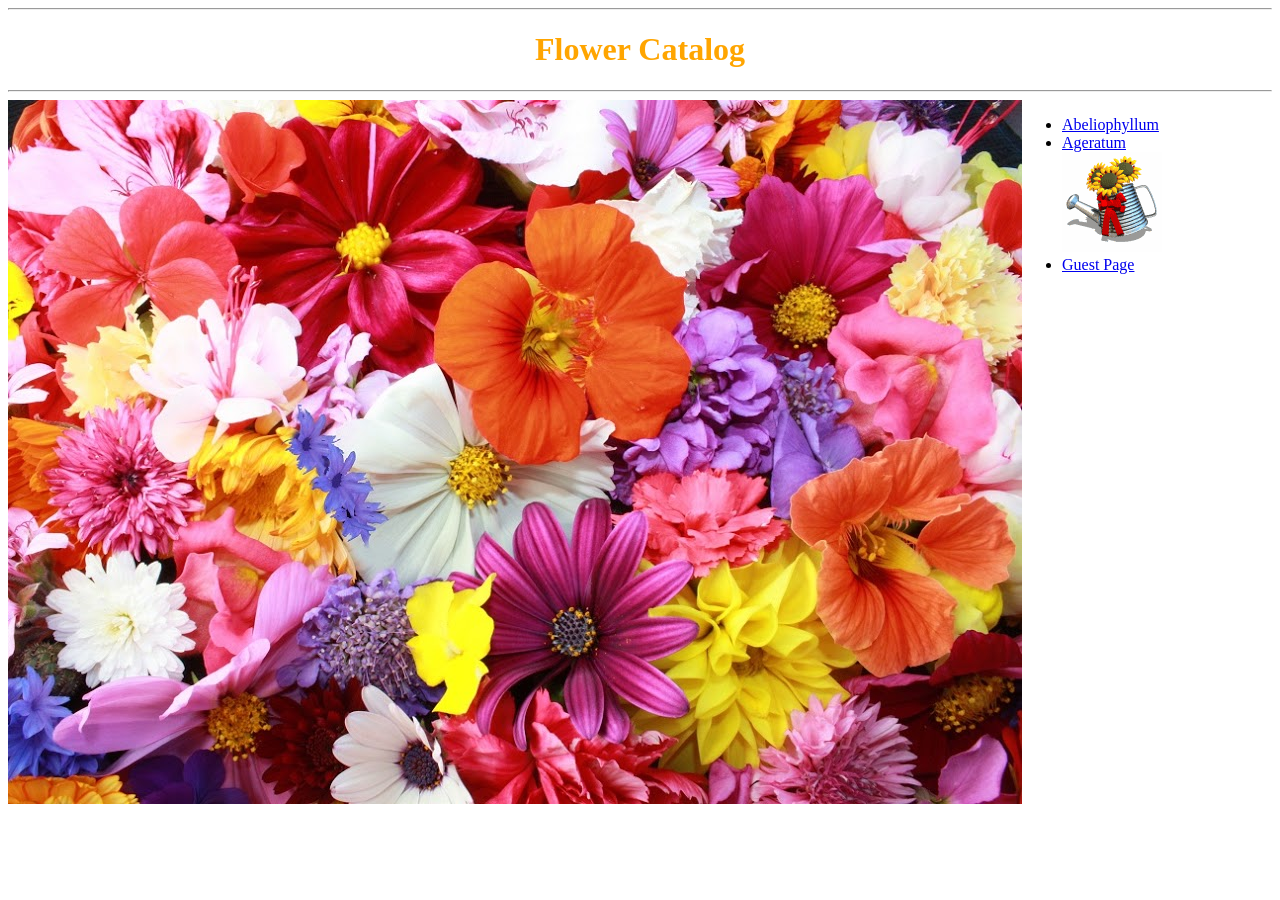
<file: public/index.html>
<!DOCTYPE html>
<html>
<head>
	<title>Flower Catalog</title>
	<link rel="stylesheet" type="text/css" href="styles/style.css">
	<script type="text/javascript" src="javascript/catalog.js"></script>
</head>
<body>
	<hr>
	<h1 align="middle"> Flower Catalog</h1>
	<hr>
	<section>
		<div>
			<img src="images/freshorigins.jpg">
		</div>
		<nav>
			<ul>
				<li><a href="Abeliophyllum.html"> Abeliophyllum </a></li>
				<li><a href="Ageratum.html"> Ageratum</a></li>
				<img id="jar" src="images/animated-flower-image-0021.gif" onclick="onWaterJarClicked()">
				<li><a href="guestBook.html"> Guest Page</a></li>
			</ul>
		</nav>
	</section>
</body>
</html>
</file>
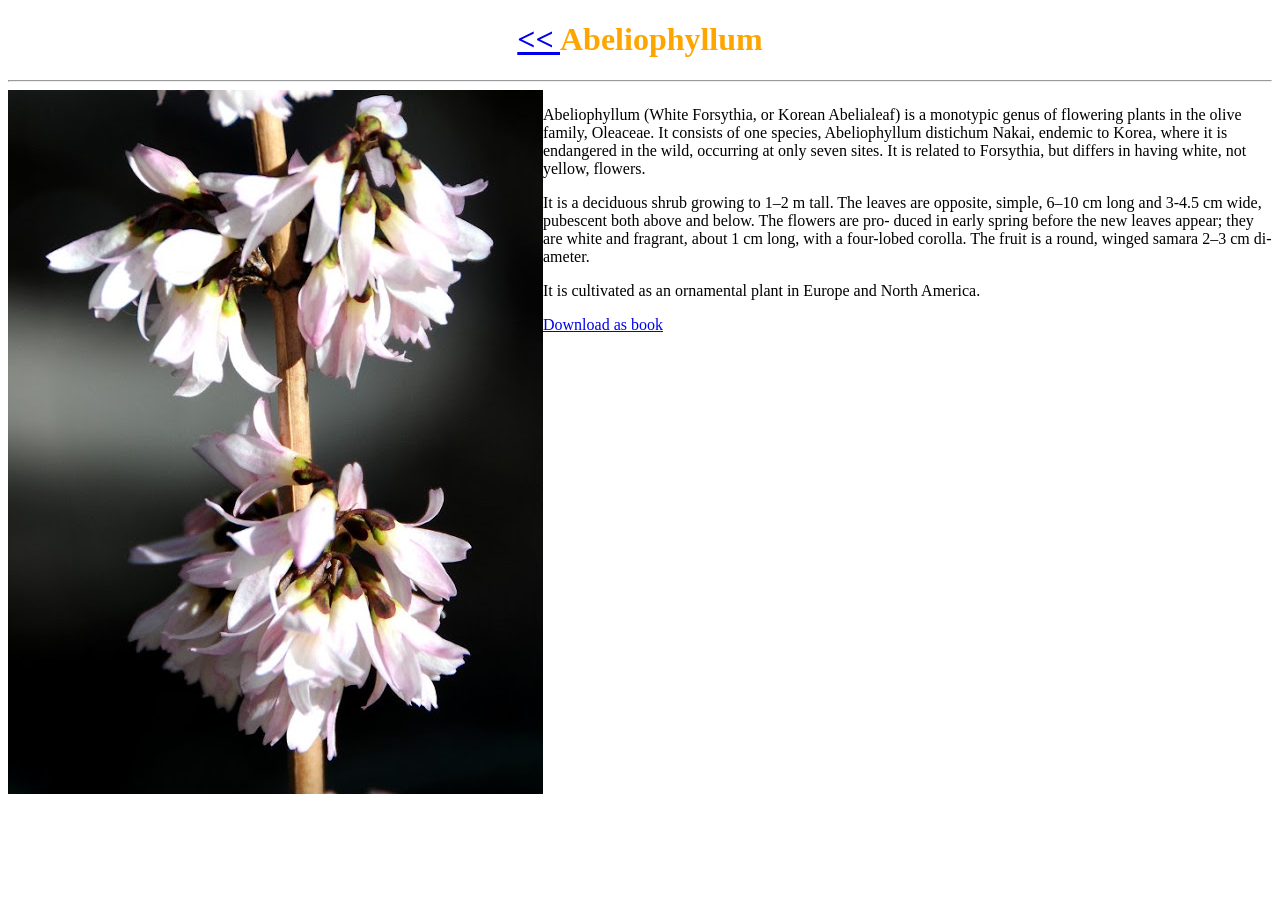
<file: public/Abeliophyllum.html>
<!DOCTYPE html>
<html>
<head>
	<title>Flower Catalog</title>
	<link rel="stylesheet" type="text/css" href="styles/style.css">
</head>
<body>
	<h1 align="middle"><a href="index.html"> << </a> Abeliophyllum</h1>
	<hr>
	<section style="img/display:inline-flex">
		<div>
			<img src="images/pbase-Abeliophyllum.jpg">
		</div>
		<div class="peraDiv">
		<p>
			Abeliophyllum (White Forsythia, or Korean Abelialeaf)
					 is a monotypic genus of flowering plants in
			the olive family, Oleaceae. It consists of one species,
			Abeliophyllum distichum Nakai, endemic to Korea,
			where it is endangered in the wild, occurring at only
			seven sites. It is related to Forsythia, but differs in having
			white, not yellow, flowers.</p>
		<p>
			It is a deciduous shrub growing to 1–2 m tall. The leaves
			are opposite, simple, 6–10 cm long and 3-4.5 cm wide,
			pubescent both above and below. The flowers are pro-
			duced in early spring before the new leaves appear; they
			are white and fragrant, about 1 cm long, with a four-lobed
			corolla. The fruit is a round, winged samara 2–3 cm di-
			ameter.
		</p>
		<p>
			It is cultivated as an ornamental plant in Europe and North
			America.
		</p>
		<a href="pdf/Abeliophyllum.pdf" download>Download as book</a>
		</div>
	</section>
</body>
</html>
</file>
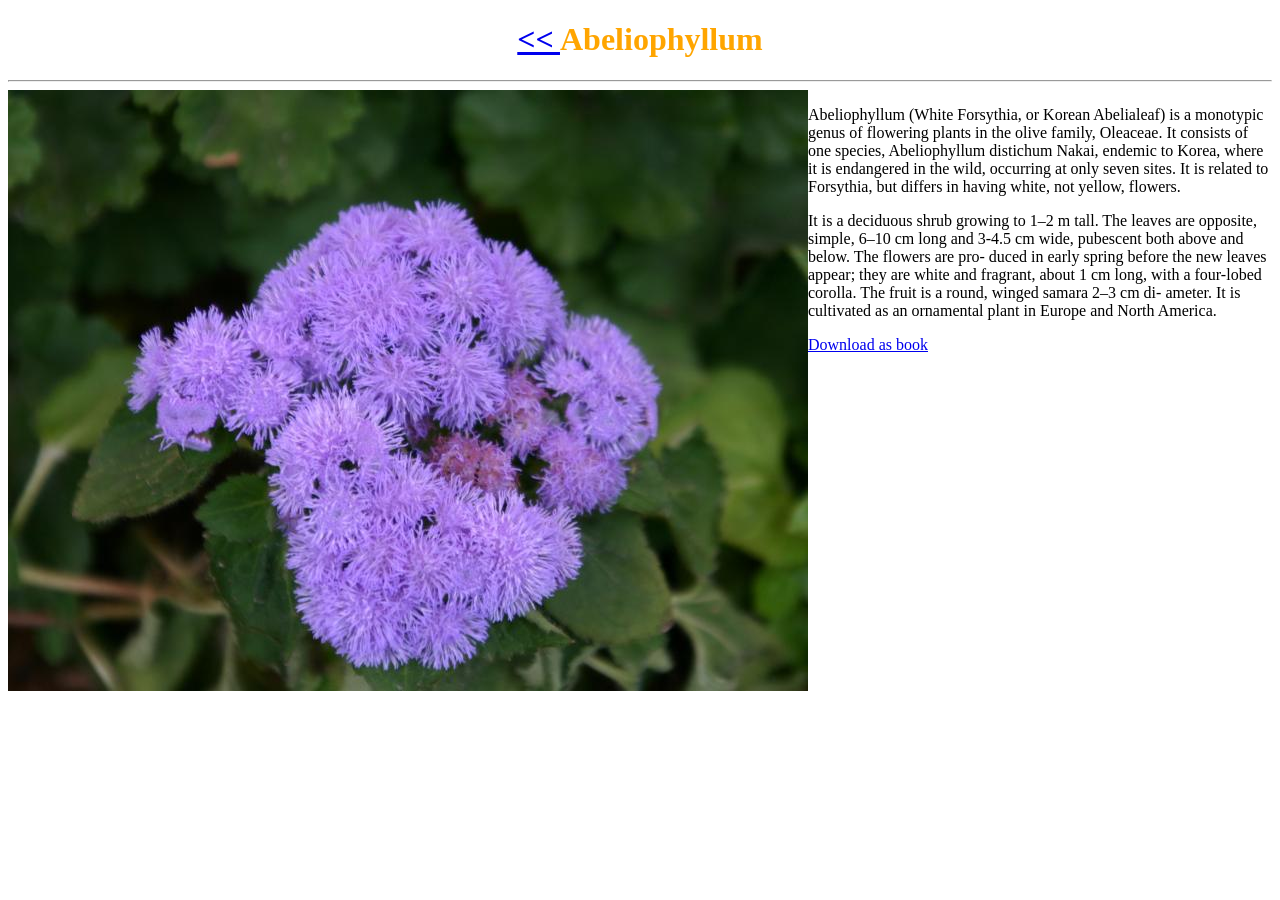
<file: public/Ageratum.html>
<!DOCTYPE html>
<html>
<head>
	<title>Flower Catalog</title>
	<link rel="stylesheet" type="text/css" href="styles/style.css">
</head>
<body>
	<h1 align="middle"><a href="index.html"> << </a> Abeliophyllum</h1>

	<hr>
	<section style="img/display:inline-flex">
		<div>
			<img src="images/pbase-agerantum.jpg">
		</div>
		<div class="peraDiv">
			<p>
				
			Abeliophyllum (White Forsythia, or Korean
			Abelialeaf) is a monotypic genus of flowering plants in
			the olive family, Oleaceae. It consists of one species,
			Abeliophyllum distichum Nakai, endemic to Korea,
			where it is endangered in the wild, occurring at only
			seven sites. It is related to Forsythia, but differs in having
			white, not yellow, flowers.</p>
			<p>
			It is a deciduous shrub growing to 1–2 m tall. The leaves
			are opposite, simple, 6–10 cm long and 3-4.5 cm wide,
			pubescent both above and below. The flowers are pro-
			duced in early spring before the new leaves appear; they
			are white and fragrant, about 1 cm long, with a four-lobed
			corolla. The fruit is a round, winged samara 2–3 cm di-
			ameter.
			It is cultivated as an ornamental plant in Europe and North
			America.
			</p>
			<a href="pdf/Ageratum.pdf" download> Download as book </a>
		</div>
		<!-- </nav> -->
	</section>
</body>
</html>
</file>
<file: public/styles/style.css>
section {
	display: inline-flex;
}

h1 {
	color: orange;
}

.hidden {
	visibility: hidden;
}

#comments{
	background: lightgreen;
	border-radius: 10px;
	border-style: solid;
	border-width: 1px;
}

#comments td{
	text-align: left;
	padding-left: 10px;
	padding-right: 10px;
	font-size: 17px;
	border-style: solid;
	border-width: 1px;
}
#comments th{
	border-style: solid;
	border-width: 1px;
	font-size: 20px;
	text-align: left;
	text-decoration: underline;
}
</file>
